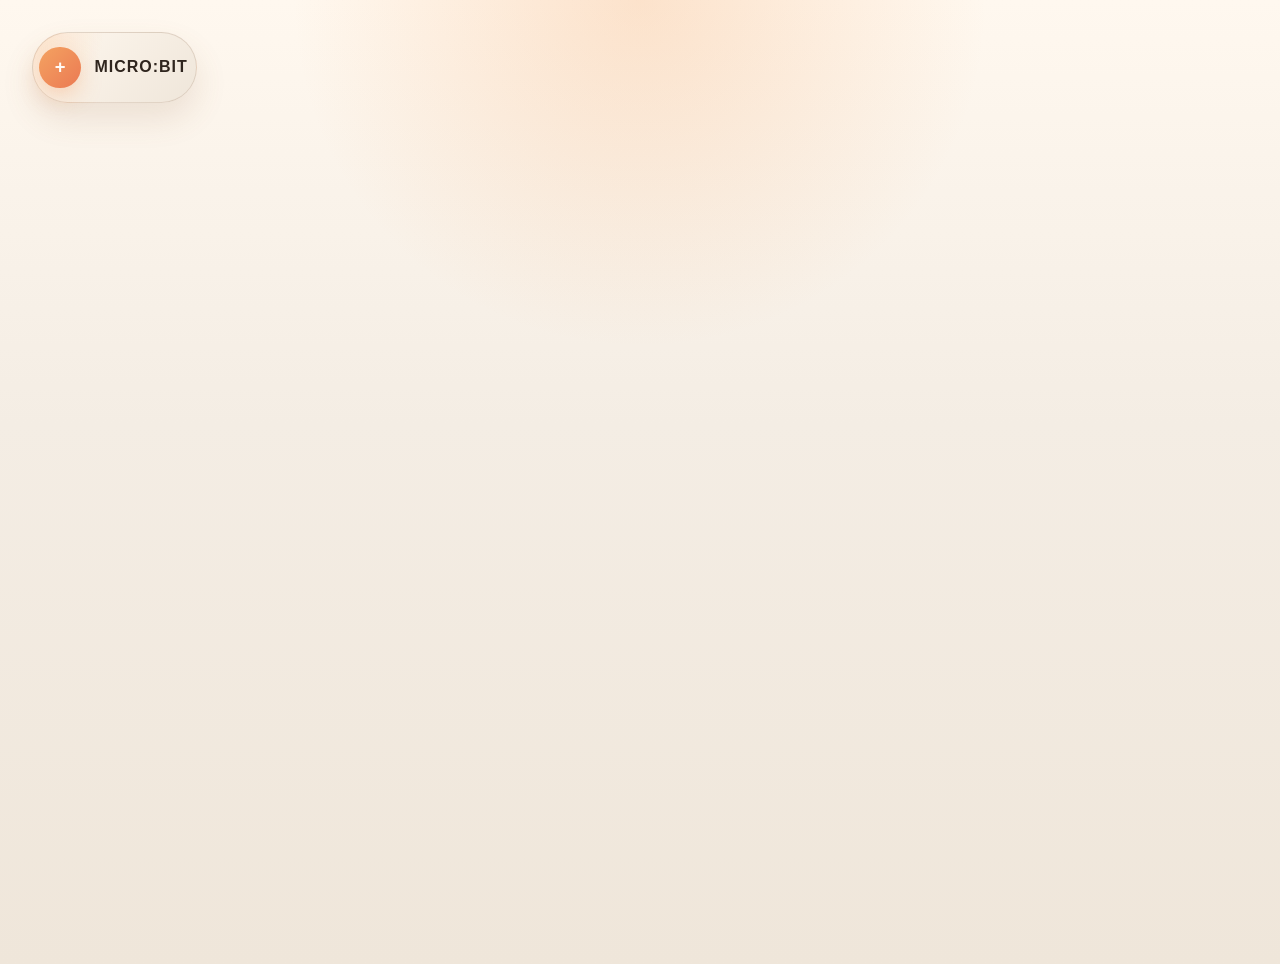
<file: index.html>
<!DOCTYPE html>
<html>
  <head>
    <title>DES221</title>
    <script src="components/SerialComponent/SerialComponent.js"></script>
    <link rel="stylesheet" href="style.css">
    <link rel="stylesheet" href="componentStyle.css">
  </head>
  <body class="light-theme">
    
    <!-- add your html interface here -->            
  

    <!-- javascript library for serial communication with microbit -->
    <script src="libraries/Serial.js"></script>
    
    <!-- Interface element for controlling serial library. Make sure Serial.js is loaded first -->
    <custom-serial id="customSerial" class="light-theme"></custom-serial>
   
    <!-- javascript for controlling your interface goes in index.js -->
    <script src="index.js"></script>
  
  </body>
</html>
</file>
<file: style.css>
:root {
    --color-accent: #f4a261;
    --color-accent-secondary: #eb7a53;
    --color-success: #3da77a;
    --color-success-secondary: #2b815d;
    --color-accent-glow: color-mix(in srgb, var(--color-accent) 25%, transparent);
    --color-surface: #fff8ef;
    --color-surface-mid: #f4ede4;
    --color-surface-deep: #efe6da;
    --color-text: #2f251e;
    --color-text-on-accent: #fffaf5;
}

body {
    margin: 0;
    min-height: 100vh;
    padding: 2rem;
    background:
        radial-gradient(circle at top, var(--color-accent-glow), transparent 30%),
        linear-gradient(180deg, var(--color-surface), var(--color-surface-mid) 44%, var(--color-surface-deep));
    color: var(--color-text);
    font-family: "Trebuchet MS", "Segoe UI", sans-serif;
}

button,
input,
select,
textarea {
    font: inherit;
}

button {
    background: linear-gradient(135deg, var(--color-accent, #f4a261), var(--color-accent-secondary, #eb7a53));
    margin: 0.625rem;
    border: 1px solid rgba(235, 122, 83, 0.22);
    color: #fffaf5;
    padding: 0.95rem 1.4rem;
    text-align: center;
    text-decoration: none;
    display: inline-block;
    font-size: 1rem;
    font-weight: 700;
    border-radius: 999px;
    box-shadow: 0 12px 24px rgba(235, 122, 83, 0.14);
}

body.dark-theme,
body[data-theme="dark"] {
    --color-accent: #ff8a3d;
    --color-accent-secondary: #ff5f45;
    --color-accent-glow: color-mix(in srgb, var(--color-accent) 12%, transparent);
    --color-surface: #07080b;
    --color-surface-mid: #14161c;
    --color-surface-deep: #101217;
    --color-text: #f3ecdf;
    background:
        radial-gradient(circle at top, var(--color-accent-glow), transparent 28%),
        linear-gradient(180deg, var(--color-surface), var(--color-surface-mid) 42%, var(--color-surface-deep));
    color: var(--color-text);
}

body.dark-theme button,
body[data-theme="dark"] button {
    background: linear-gradient(135deg, var(--color-accent, #ff8a3d), var(--color-accent-secondary, #ff5f45));
    border-color: rgba(255, 157, 108, 0.35);
    color: #fff8f1;
    box-shadow: 0 12px 24px rgba(255, 106, 61, 0.2);
}
</file>
<file: componentStyle.css>
/* Override tokens for the custom web components used in this template.
 * Students can change values here without editing the component source. */
custom-serial {
    /* show/hide panels: set to 'none' to hide, 'flex' to show */
    --usb-panel-display: flex;
    --bt-panel-display: flex;
    --sim-panel-display: flex;
    --send-panel-display: flex;
    --receive-panel-display: flex;

    /* component spacing */
    /* --main-strip-margin-bottom: 1rem; */

    /* collapsed title bar */
    /* --title-panel-color: #2f251e;
    --title-panel-border-style: solid;
    --title-panel-border-width: 1px;
    --title-panel-border-color: rgba(110, 72, 39, 0.16);
    --title-panel-border-radius: 999px;
    --title-panel-shadow: 0 16px 32px rgba(143, 101, 65, 0.14);
    --title-panel-background:
        radial-gradient(circle at top left, rgba(244, 162, 97, 0.24), transparent 40%),
        linear-gradient(135deg, #fff8ef, #f1e1cf);
    --title-panel-font-family: "Trebuchet MS", "Segoe UI", sans-serif;
    --title-panel-font-size: 1rem;
    --title-panel-gap: 0.85rem;
    --title-panel-min-height: 3.5rem;
    --title-panel-padding: 0.4rem 0.55rem 0.4rem 0.4rem;
    --title-panel-expanded-margin-bottom: 0.85rem; */

    /* expand/collapse button */
    /* --expand-button-background: linear-gradient(135deg, #f08b49, #eb6a3a);
    --expand-button-text-color: #fffaf5;
    --expand-button-shadow: 0 10px 22px rgba(240, 139, 73, 0.28);
    --expand-button-shadow-active: 0 6px 14px rgba(240, 139, 73, 0.22);
    --expand-button-size: 2.6rem;
    --expand-button-border-radius: 999px;
    --expand-button-font-size: 1.15rem; */

    /* title label text */
    /* --main-label-font-size: 1rem;
    --main-label-font-weight: 700;
    --main-label-letter-spacing: 0.06em;
    --main-label-text-transform: uppercase; */

    /* expanded main panel */
    /* --main-panel-background-color: #f6efe6;
    --main-panel-color: #2c241d;
    --main-panel-font-family: "Trebuchet MS", "Segoe UI", sans-serif;
    --main-panel-margin: 0;
    --main-panel-border-style: solid;
    --main-panel-border-width: 1px;
    --main-panel-border-color: rgba(110, 72, 39, 0.14);
    --main-panel-border-radius: 1.5rem;
    --main-panel-padding: 1rem;
    --main-panel-shadow: 0 22px 44px rgba(143, 101, 65, 0.12);
    --main-panel-background:
        linear-gradient(180deg, rgba(255, 251, 245, 0.98), rgba(244, 235, 224, 0.98));
    --main-panel-gap: 0.9rem; */

    /* sub-panels */
    /* --sub-panel-background-color: #fffaf4;
    --sub-panel-border-color: rgba(110, 72, 39, 0.12);
    --sub-panel-border: 1px solid rgba(110, 72, 39, 0.12);
    --sub-panel-border-radius: 1.15rem;
    --sub-panel-shadow: inset 0 1px 0 rgba(255, 255, 255, 0.7);
    --sub-panel-background:
        linear-gradient(180deg, rgba(255, 255, 255, 0.92), rgba(250, 243, 235, 0.96));
    --connection-panel-gap: 0.75rem; */

    /* connection and send buttons */
    /* --toggle-button-margin: 0;
    --toggle-button-padding: 0.65rem 1.15rem;
    --toggle-button-border-radius: 999px;
    --toggle-button-font-size: 0.95rem;
    --toggle-button-min-width: 7.75rem;
    --toggle-button-font-color: #fff9f3;
    --toggle-button-font-weight: 700;
    --toggle-button-letter-spacing: 0.02em;
    --toggle-button-on-color: linear-gradient(135deg, #3da77a, #2b815d);
    --toggle-button-on-border-color: rgba(43, 129, 93, 0.22);
    --toggle-button-on-font-color: #fafffc;
    --toggle-button-on-shadow: 0 12px 24px rgba(61, 167, 122, 0.2);
    --toggle-button-off-color: linear-gradient(135deg, #8e7f74, #6f645b);
    --toggle-button-off-border-color: rgba(111, 100, 91, 0.18);
    --toggle-button-off-font-color: #fffaf6;
    --toggle-button-off-shadow: 0 10px 18px rgba(143, 101, 65, 0.15);
    --send-button-background-color: linear-gradient(135deg, #f4a261, #eb7a53);
    --send-button-border-color: rgba(235, 122, 83, 0.22);
    --send-button-shadow: 0 12px 22px rgba(235, 122, 83, 0.22); */

    /* text fields */
    /* --field-border: 1px solid rgba(110, 72, 39, 0.15);
    --field-border-radius: 1rem;
    --field-font-size: 0.95rem;
    --field-background-color: #fffdf9;
    --field-color: #2d241d;
    --field-placeholder-color: rgba(44, 36, 29, 0.45);
    --field-padding: 0 0.95rem;
    --select-min-width: 7.5rem; */

    /* disabled state */
    /* --disabled-opacity: 0.45;
    --disabled-filter: saturate(0.7); */

    /* readout */
    /* --readout-background:
        linear-gradient(180deg, rgba(255, 255, 255, 0.98), rgba(248, 241, 233, 0.98));
    --readout-padding: 0.65rem 0.85rem;
    --readout-line-height: 1.45; */

    /* panel label */
    /* --panel-label-font-size: 0.75rem; */
}

/* Dark theme is built into the component — add class="dark-theme" or data-theme="dark"
 * to the element to activate it. No overrides needed here unless you want to customise
 * the dark theme further. Example:
 */
/*
custom-serial.dark-theme,
custom-serial[data-theme="dark"] {
    --expand-button-background: linear-gradient(135deg, #c060ff, #8030cc);
}
*/


/* Override tokens for the custom MIDI component.
 * Uncomment the block below and selectively uncomment individual lines to customise.
 */
/*
custom-midi {
    --main-strip-margin-bottom: 1rem;

    --title-panel-color: #2f251e;
    --title-panel-border-style: solid;
    --title-panel-border-width: 1px;
    --title-panel-border-color: rgba(110, 72, 39, 0.16);
    --title-panel-border-radius: 999px;
    --title-panel-shadow: 0 16px 32px rgba(143, 101, 65, 0.14);
    --title-panel-background:
        radial-gradient(circle at top left, rgba(244, 162, 97, 0.24), transparent 40%),
        linear-gradient(135deg, #fff8ef, #f1e1cf);
    --title-panel-font-family: "Trebuchet MS", "Segoe UI", sans-serif;
    --title-panel-font-size: 1rem;
    --title-panel-gap: 0.85rem;
    --title-panel-min-height: 3.5rem;
    --title-panel-padding: 0.4rem 0.55rem 0.4rem 0.4rem;
    --title-panel-expanded-margin-bottom: 0.85rem;

    --expand-button-background: linear-gradient(135deg, #f08b49, #eb6a3a);
    --expand-button-text-color: #fffaf5;
    --expand-button-shadow: 0 10px 22px rgba(240, 139, 73, 0.28);
    --expand-button-shadow-active: 0 6px 14px rgba(240, 139, 73, 0.22);
    --expand-button-size: 2.6rem;
    --expand-button-border-radius: 999px;
    --expand-button-font-size: 1.15rem;

    --main-label-font-size: 1rem;
    --main-label-font-weight: 700;
    --main-label-letter-spacing: 0.06em;
    --main-label-text-transform: uppercase;

    --main-panel-background-color: #f6efe6;
    --main-panel-color: #2c241d;
    --main-panel-font-family: "Trebuchet MS", "Segoe UI", sans-serif;
    --main-panel-margin: 0;
    --main-panel-border-style: solid;
    --main-panel-border-width: 1px;
    --main-panel-border-color: rgba(110, 72, 39, 0.14);
    --main-panel-border-radius: 1.5rem;
    --main-panel-padding: 1rem;
    --main-panel-shadow: 0 22px 44px rgba(143, 101, 65, 0.12);
    --main-panel-background:
        linear-gradient(180deg, rgba(255, 251, 245, 0.98), rgba(244, 235, 224, 0.98));
    --main-panel-gap: 0.9rem;

    --sub-panel-background-color: #fffaf4;
    --sub-panel-border-color: rgba(110, 72, 39, 0.12);
    --sub-panel-border: 1px solid rgba(110, 72, 39, 0.12);
    --sub-panel-border-radius: 1.15rem;
    --sub-panel-shadow: inset 0 1px 0 rgba(255, 255, 255, 0.7);
    --sub-panel-background:
        linear-gradient(180deg, rgba(255, 255, 255, 0.92), rgba(250, 243, 235, 0.96));
    --port-table-header-background: rgba(110, 72, 39, 0.06);
    --port-table-header-border-color: rgba(110, 72, 39, 0.12);
    --port-table-header-font-size: 0.82rem;
    --port-panel-border-color: rgba(110, 72, 39, 0.09);

    --toggle-button-margin: 0;
    --toggle-button-padding: 0.65rem 1.15rem;
    --toggle-button-border-radius: 999px;
    --toggle-button-font-size: 0.95rem;
    --toggle-button-min-width: 7.75rem;
    --toggle-button-font-color: #fff9f3;
    --toggle-button-font-weight: 700;
    --toggle-button-letter-spacing: 0.02em;
    --toggle-button-on-color: linear-gradient(135deg, #3da77a, #2b815d);
    --toggle-button-on-border-color: rgba(43, 129, 93, 0.22);
    --toggle-button-on-font-color: #fafffc;
    --toggle-button-on-shadow: 0 12px 24px rgba(61, 167, 122, 0.2);
    --toggle-button-off-color: linear-gradient(135deg, #8e7f74, #6f645b);
    --toggle-button-off-border-color: rgba(111, 100, 91, 0.18);
    --toggle-button-off-font-color: #fffaf6;
    --toggle-button-off-shadow: 0 10px 18px rgba(143, 101, 65, 0.15);
}
*/

/* Dark theme is built into the component — add class="dark-theme" or data-theme="dark"
 * to the element to activate it. No overrides needed here unless you want to customise
 * the dark theme further. Example:
 */
/*
custom-midi.dark-theme,
custom-midi[data-theme="dark"] {
    --expand-button-background: linear-gradient(135deg, #c060ff, #8030cc);
}
*/


/* Override tokens for the custom Graphics component.
 * Uncomment the block below and selectively uncomment individual lines to customise.
 */
/*
custom-graphics {
    --main-strip-margin-bottom: 1rem;

    --title-panel-color: #2f251e;
    --title-panel-border-style: solid;
    --title-panel-border-width: 1px;
    --title-panel-border-color: rgba(110, 72, 39, 0.16);
    --title-panel-border-radius: 999px;
    --title-panel-shadow: 0 16px 32px rgba(143, 101, 65, 0.14);
    --title-panel-background:
        radial-gradient(circle at top left, rgba(244, 162, 97, 0.24), transparent 40%),
        linear-gradient(135deg, #fff8ef, #f1e1cf);
    --title-panel-font-family: "Trebuchet MS", "Segoe UI", sans-serif;
    --title-panel-font-size: 1rem;
    --title-panel-gap: 0.85rem;
    --title-panel-min-height: 3.5rem;
    --title-panel-padding: 0.4rem 0.55rem 0.4rem 0.4rem;
    --title-panel-expanded-margin-bottom: 0.85rem;

    --expand-button-background: linear-gradient(135deg, #f08b49, #eb6a3a);
    --expand-button-text-color: #fffaf5;
    --expand-button-shadow: 0 10px 22px rgba(240, 139, 73, 0.28);
    --expand-button-shadow-active: 0 6px 14px rgba(240, 139, 73, 0.22);
    --expand-button-size: 2.6rem;
    --expand-button-border-radius: 999px;
    --expand-button-font-size: 1.15rem;

    --main-label-font-size: 1rem;
    --main-label-font-weight: 700;
    --main-label-letter-spacing: 0.06em;
    --main-label-text-transform: uppercase;

    --main-panel-background-color: #f6efe6;
    --main-panel-color: #2c241d;
    --main-panel-font-family: "Trebuchet MS", "Segoe UI", sans-serif;
    --main-panel-margin: 0;
    --main-panel-border-style: solid;
    --main-panel-border-width: 1px;
    --main-panel-border-color: rgba(110, 72, 39, 0.14);
    --main-panel-border-radius: 1.5rem;
    --main-panel-padding: 1rem;
    --main-panel-shadow: 0 22px 44px rgba(143, 101, 65, 0.12);
    --main-panel-background:
        linear-gradient(180deg, rgba(255, 251, 245, 0.98), rgba(244, 235, 224, 0.98));
    --main-panel-gap: 0.9rem;

    --sub-panel-background-color: #fffaf4;
    --sub-panel-border-color: rgba(110, 72, 39, 0.12);
    --sub-panel-border: 1px solid rgba(110, 72, 39, 0.12);
    --sub-panel-border-radius: 1.15rem;
    --sub-panel-shadow: inset 0 1px 0 rgba(255, 255, 255, 0.7);
    --sub-panel-background:
        linear-gradient(180deg, rgba(255, 255, 255, 0.92), rgba(250, 243, 235, 0.96));

    --send-button-background-color: linear-gradient(135deg, #f4a261, #eb7a53);
    --send-button-border-color: rgba(235, 122, 83, 0.22);
    --send-button-shadow: 0 12px 22px rgba(235, 122, 83, 0.22);
    --toggle-button-font-color: #fff9f3;
    --toggle-button-font-weight: 700;
    --toggle-button-letter-spacing: 0.02em;
    --toggle-button-on-color: linear-gradient(135deg, #3da77a, #2b815d);
    --toggle-button-on-border-color: rgba(43, 129, 93, 0.22);
    --toggle-button-on-font-color: #fafffc;
    --toggle-button-on-shadow: 0 12px 24px rgba(61, 167, 122, 0.2);
    --toggle-button-off-color: linear-gradient(135deg, #8e7f74, #6f645b);
    --toggle-button-off-border-color: rgba(111, 100, 91, 0.18);
    --toggle-button-off-font-color: #fffaf6;
    --toggle-button-off-shadow: 0 10px 18px rgba(143, 101, 65, 0.15);

    --canvas-background: #050608;
    --controls-gap: 0.75rem;
    --field-color: #2d241d;
    --code-background: #fffdf9;
    --code-padding: 1rem 1.1rem;
}
*/

/* Dark theme is built into the component — add class="dark-theme" or data-theme="dark"
 * to the element to activate it. No overrides needed here unless you want to customise
 * the dark theme further. Example:
 */
/*
custom-graphics.dark-theme,
custom-graphics[data-theme="dark"] {
    --expand-button-background: linear-gradient(135deg, #c060ff, #8030cc);
}
*/
</file>
